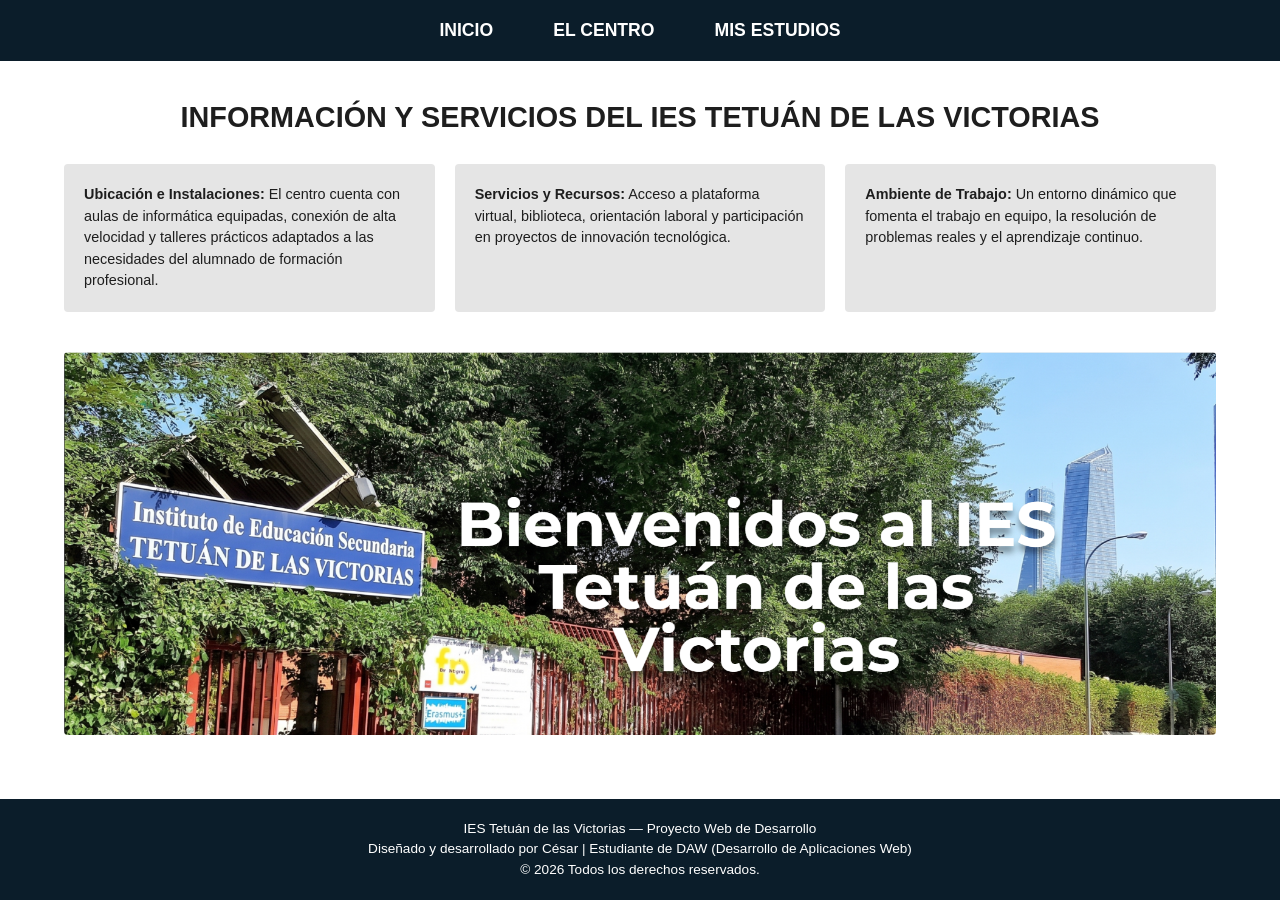
<file: centro.html>
<!DOCTYPE html>
<html lang="es">
<head>
  <meta charset="UTF-8">
  <meta name="viewport" content="width=device-width, initial-scale=1.0">
  <title>El Centro - IES Tetuán de las Victorias</title>
  <link rel="icon" type="image/png" href="favicon.png">
  <link rel="stylesheet" href="estilos.css">
</head>
<body>

  <header>
    <nav>
      <ul>
        <li><a href="index.html">INICIO</a></li>
        <li><a href="centro.html">EL CENTRO</a></li>
        <li><a href="estudios.html">MIS ESTUDIOS</a></li>
      </ul>
    </nav>
  </header>

  <main>
    <h1>INFORMACIÓN Y SERVICIOS DEL IES TETUÁN DE LAS VICTORIAS</h1>

    <!-- Maquetación con Flexbox -->
    <div class="contenedor-flex">
      <div class="tarjeta-flex">
        <p><strong>Ubicación e Instalaciones:</strong> El centro cuenta con aulas de informática equipadas, conexión de alta velocidad y talleres prácticos adaptados a las necesidades del alumnado de formación profesional.</p>
      </div>
      <div class="tarjeta-flex">
        <p><strong>Servicios y Recursos:</strong> Acceso a plataforma virtual, biblioteca, orientación laboral y participación en proyectos de innovación tecnológica.</p>
      </div>
      <div class="tarjeta-flex">
        <p><strong>Ambiente de Trabajo:</strong> Un entorno dinámico que fomenta el trabajo en equipo, la resolución de problemas reales y el aprendizaje continuo.</p>
      </div>
    </div>

    <!-- Foto de la fachada del Instituto -->
    <div class="imagen-centro-box">
      <img src=".//centro.png" alt="Fachada IES Tetuán de las Victorias">
    </div>
  </main>

  <footer>
    <p>IES Tetuán de las Victorias — Proyecto Web de Desarrollo</p>
    <p>Diseñado y desarrollado por César | Estudiante de DAW (Desarrollo de Aplicaciones Web)</p>
    <p>&copy; 2026 Todos los derechos reservados.</p>
  </footer>

</body>
</html>
</file>
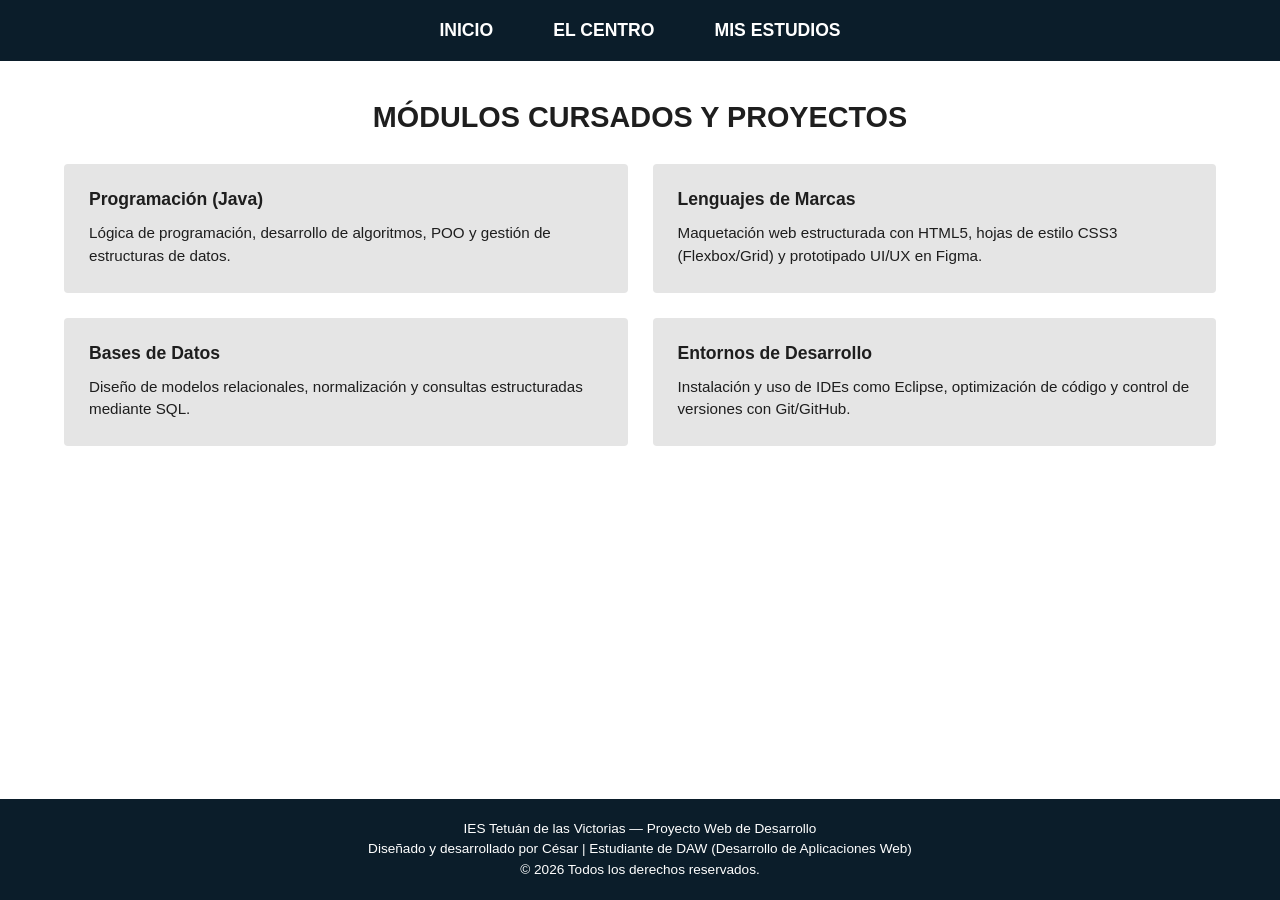
<file: estudios.html>
<!DOCTYPE html>
<html lang="es">
<head>
  <meta charset="UTF-8">
  <meta name="viewport" content="width=device-width, initial-scale=1.0">
  <title>Mis Estudios - IES Tetuán de las Victorias</title>
  <link rel="icon" type="image/png" href="favicon.png">
  <link rel="stylesheet" href="estilos.css">
</head>
<body>

  <header>
    <nav>
      <ul>
        <li><a href="index.html">INICIO</a></li>
        <li><a href="centro.html">EL CENTRO</a></li>
        <li><a href="estudios.html">MIS ESTUDIOS</a></li>
      </ul>
    </nav>
  </header>

  <main>
    <h1>MÓDULOS CURSADOS Y PROYECTOS</h1>

    <!-- Maquetación con CSS Grid (2x2) -->
    <div class="contenedor-grid-modulos">
      <div class="tarjeta-grid">
        <h3>Programación (Java)</h3>
        <p>Lógica de programación, desarrollo de algoritmos, POO y gestión de estructuras de datos.</p>
      </div>
      <div class="tarjeta-grid">
        <h3>Lenguajes de Marcas</h3>
        <p>Maquetación web estructurada con HTML5, hojas de estilo CSS3 (Flexbox/Grid) y prototipado UI/UX en Figma.</p>
      </div>
      <div class="tarjeta-grid">
        <h3>Bases de Datos</h3>
        <p>Diseño de modelos relacionales, normalización y consultas estructuradas mediante SQL.</p>
      </div>
      <div class="tarjeta-grid">
        <h3>Entornos de Desarrollo</h3>
        <p>Instalación y uso de IDEs como Eclipse, optimización de código y control de versiones con Git/GitHub.</p>
      </div>
    </div>
  </main>

  <footer>
    <p>IES Tetuán de las Victorias — Proyecto Web de Desarrollo</p>
    <p>Diseñado y desarrollado por César | Estudiante de DAW (Desarrollo de Aplicaciones Web)</p>
    <p>&copy; 2026 Todos los derechos reservados.</p>
  </footer>

</body>
</html>
</file>
<file: estilos.css>
/* ==========================================================
   ESTILOS GENERALES Y VARIABLES
   ========================================================== */
:root {
  --color-primario: #0B1D2A;   /* Azul marino corporativo */
  --color-fondo: #FFFFFF;      /* Blanco puro */
  --color-tarjeta: #E5E5E5;    /* Gris claro para contenedores */
  --color-texto: #1E1E1E;      /* Texto oscuro */
  --color-blanco: #FFFFFF;
  --fuente-principal: 'Arial', sans-serif;
}

* {
  box-sizing: border-box;
  margin: 0;
  padding: 0;
}

body {
  font-family: var(--fuente-principal);
  background-color: var(--color-fondo);
  color: var(--color-texto);
  display: flex;
  flex-direction: column;
  min-height: 100vh;
}

main {
  max-width: 1200px;
  width: 90%;
  margin: 40px auto;
  flex: 1;
}

h1 {
  text-align: center;
  margin-bottom: 30px;
  font-size: 1.8rem;
  text-transform: uppercase;
}

/* ==========================================================
   HEADER Y NAVEGACIÓN
   ========================================================== */
header {
  background-color: var(--color-primario);
  padding: 20px 0;
}

nav ul {
  display: flex;
  justify-content: center;
  list-style: none;
  gap: 60px;
}

nav a {
  color: var(--color-blanco);
  text-decoration: none;
  font-weight: bold;
  font-size: 1.1rem;
  text-transform: uppercase;
  transition: opacity 0.2s;
}

nav a:hover {
  opacity: 0.8;
}

/* ==========================================================
   FOOTER
   ========================================================== */
footer {
  background-color: var(--color-primario);
  color: var(--color-blanco);
  text-align: center;
  padding: 20px;
  font-size: 0.85rem;
  line-height: 1.5;
}

/* ==========================================================
   ESTILOS - PÁGINA 1: INICIO
   ========================================================== */
.inicio-grid {
  display: grid;
  grid-template-columns: 1fr 1.5fr;
  gap: 30px;
  align-items: start;
}

.favicon-box {
  background-color: var(--color-primario);
  color: var(--color-blanco);
  width: 100%;
  aspect-ratio: 1 / 1;
  display: flex;
  align-items: center;
  justify-content: center;
  font-size: 6rem;
  font-weight: bold;
  border-radius: 4px;
}

.caja-texto {
  background-color: var(--color-tarjeta);
  padding: 25px;
  border-radius: 4px;
  margin-bottom: 25px;
}

.caja-texto h2 {
  font-size: 1.4rem;
  margin-bottom: 15px;
  text-align: center;
}

.caja-texto p {
  line-height: 1.6;
  font-size: 0.95rem;
}

.imagen-experiencia img {
  width: 100%;
  height: auto;
  border-radius: 4px;
  display: block;
}

/* ==========================================================
   ESTILOS - PÁGINA 2: EL CENTRO (MAQUETACIÓN FLEXBOX)
   ========================================================== */
.contenedor-flex {
  display: flex;
  gap: 20px;
  justify-content: space-between;
  margin-bottom: 40px;
}

.tarjeta-flex {
  background-color: var(--color-tarjeta);
  padding: 20px;
  border-radius: 4px;
  flex: 1; /* Permite que las 3 tarjetas ocupen el mismo espacio */
}

.tarjeta-flex h3 {
  font-size: 1.05rem;
  margin-bottom: 10px;
}

.tarjeta-flex p {
  font-size: 0.9rem;
  line-height: 1.5;
}

.imagen-centro-box {
  width: 100%;
  margin-top: 20px;
}

.imagen-centro-box img {
  width: 100%;
  max-height: 450px;
  object-fit: cover;
  border-radius: 4px;
  display: block;
}

/* ==========================================================
   ESTILOS - PÁGINA 3: MIS ESTUDIOS (MAQUETACIÓN CSS GRID)
   ========================================================== */
.contenedor-grid-modulos {
  display: grid;
  grid-template-columns: repeat(2, 1fr); /* 2 Columnas idénticas */
  gap: 25px;
}

.tarjeta-grid {
  background-color: var(--color-tarjeta);
  padding: 25px;
  border-radius: 4px;
}

.tarjeta-grid h3 {
  font-size: 1.1rem;
  margin-bottom: 12px;
}

.tarjeta-grid p {
  font-size: 0.95rem;
  line-height: 1.5;
}
</file>
